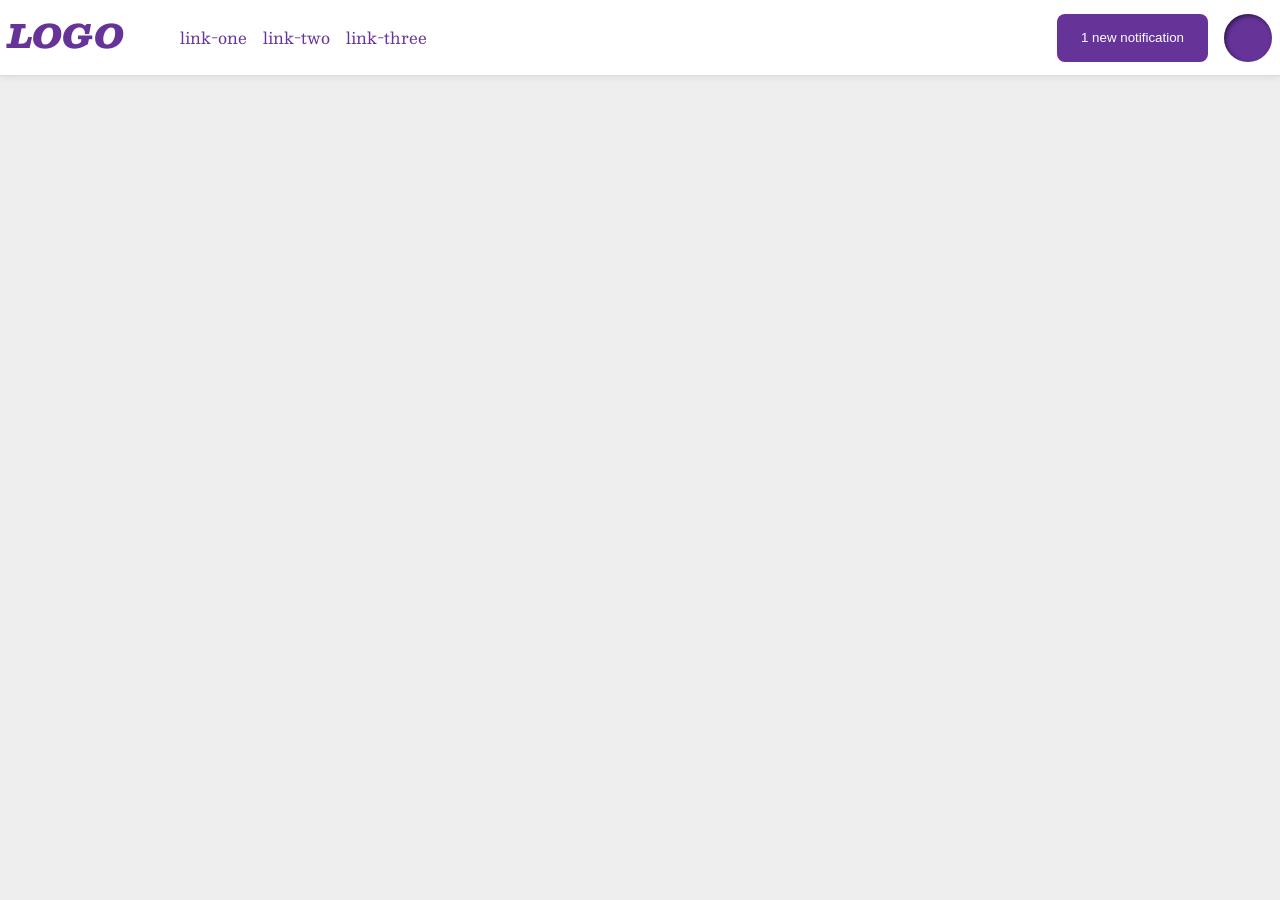
<file: foundations/flex/03-flex-header-2/index.html>
<!DOCTYPE html>
<html lang="en">
  <head>
    <meta charset="UTF-8">
    <meta http-equiv="X-UA-Compatible" content="IE=edge">
    <meta name="viewport" content="width=device-width, initial-scale=1.0">
    <title>Flex Header 2</title>
    <link rel="stylesheet" href="style.css">
  </head>
  <body>
    <div class="header">
      <div class="left">
        <div class="logo">
          LOGO
        </div>
        <ul class="links">
          <li><a href="https://google.com">link-one</a></li>
          <li><a href="https://google.com">link-two</a></li>
          <li><a href="https://google.com">link-three</a></li>
        </ul>
      </div>
      <div class="right">
        <button class="notifications">
          1 new notification
        </button>
        <div class="profile-image"></div>
      </div>
    </div>
  </body>
</html>
</file>
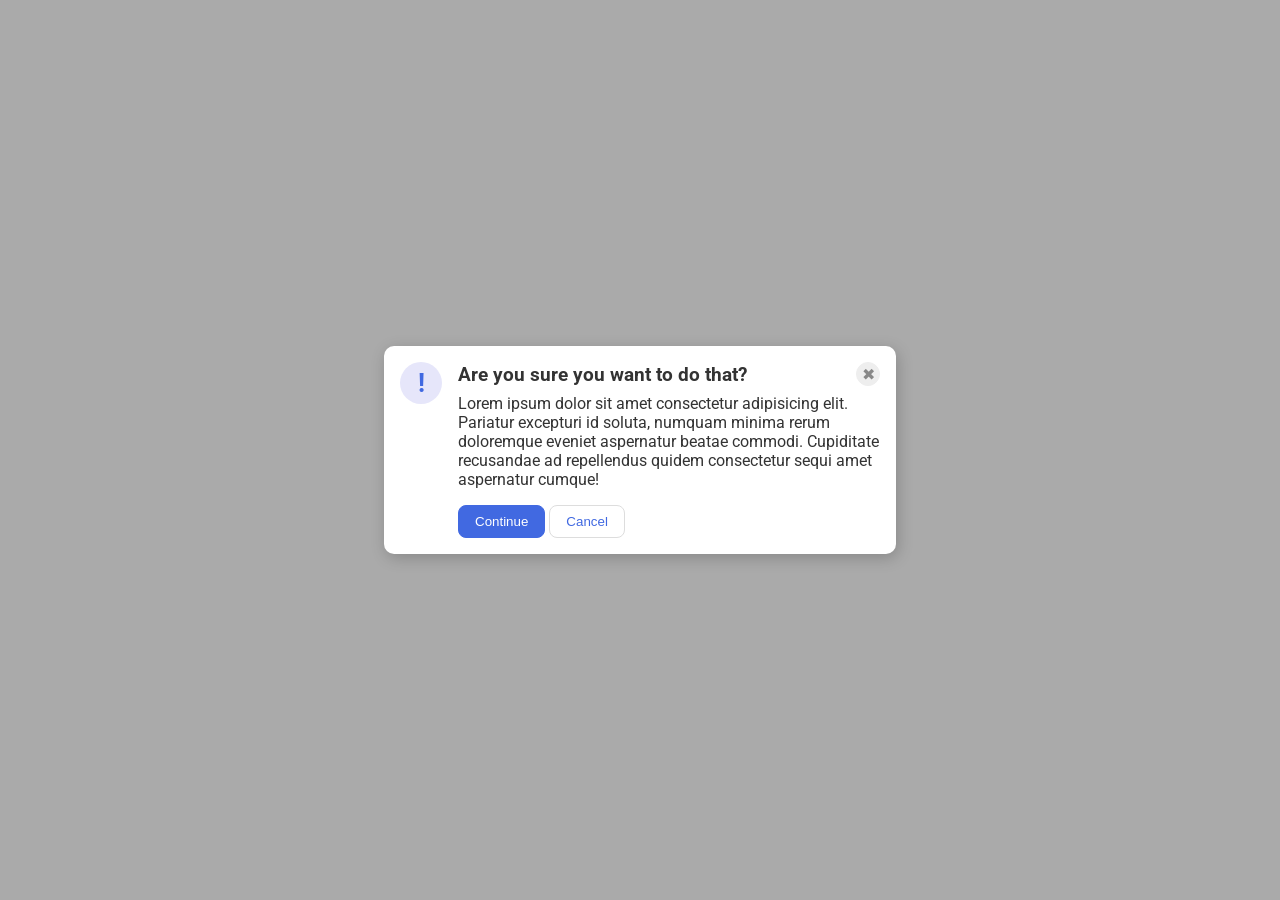
<file: foundations/flex/05-flex-modal/index.html>
<!DOCTYPE html>
<html lang="en">
  <head>
    <meta charset="UTF-8">
    <meta http-equiv="X-UA-Compatible" content="IE=edge">
    <meta name="viewport" content="width=device-width, initial-scale=1.0">
    <link rel="stylesheet" href="style.css">
    <title>Modal</title>
  </head>
  <body>
    <div class="modal">
      <div class="icon">!</div>
      <div class="container">
      <div class="header">Are you sure you want to do that?
       <button class="close-button">✖</button>
      </div>
       <div class="text">Lorem ipsum dolor sit amet consectetur adipisicing elit. Pariatur excepturi id soluta, numquam minima rerum doloremque eveniet aspernatur beatae commodi. Cupiditate recusandae ad repellendus quidem consectetur sequi amet aspernatur cumque!</div>
       <button class="continue">Continue</button>
       <button class="cancel">Cancel</button>
      </div>
    </div>
  </body>
</html>
</file>
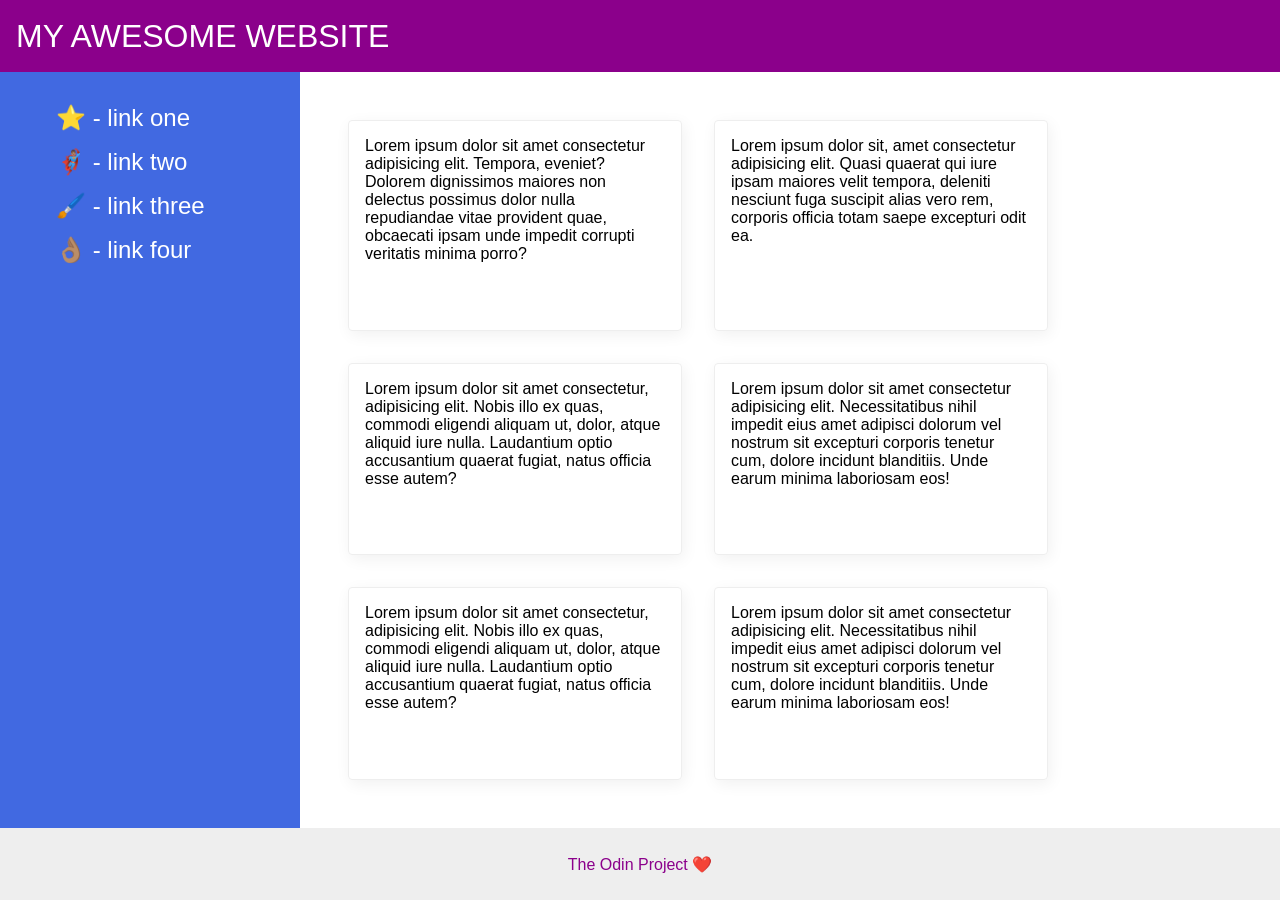
<file: foundations/flex/07-flex-layout-2/index.html>
<!DOCTYPE html>
<html lang="en">
  <head>
    <meta charset="UTF-8">
    <meta http-equiv="X-UA-Compatible" content="IE=edge">
    <meta name="viewport" content="width=device-width, initial-scale=1.0">
    <title>The Holy Grail</title>
    <link rel="stylesheet" href="style.css">
  </head>
  <body>
    <div class="header">
      MY AWESOME WEBSITE
    </div>
    
    <div class="body">
      <div class="sidebar">
        <ul>
          <li><a href="#">⭐ - link one</a></li>
          <li><a href="#">🦸🏽‍♂️ - link two</a></li>
          <li><a href="#">🖌️ - link three</a></li>
          <li><a href="#">👌🏽 - link four</a></li>
        </ul>
      </div>

      <div class="cards">
        <div class="card">Lorem ipsum dolor sit amet consectetur adipisicing elit. Tempora, eveniet? Dolorem dignissimos maiores non delectus possimus dolor nulla repudiandae vitae provident quae, obcaecati ipsam unde impedit corrupti veritatis minima porro?</div>
        <div class="card">Lorem ipsum dolor sit, amet consectetur adipisicing elit. Quasi quaerat qui iure ipsam maiores velit tempora, deleniti nesciunt fuga suscipit alias vero rem, corporis officia totam saepe excepturi odit ea.</div>
        <div class="card">Lorem ipsum dolor sit amet consectetur, adipisicing elit. Nobis illo ex quas, commodi eligendi aliquam ut, dolor, atque aliquid iure nulla. Laudantium optio accusantium quaerat fugiat, natus officia esse autem?</div>
        <div class="card">Lorem ipsum dolor sit amet consectetur adipisicing elit. Necessitatibus nihil impedit eius amet adipisci dolorum vel nostrum sit excepturi corporis tenetur cum, dolore incidunt blanditiis. Unde earum minima laboriosam eos!</div>
        <div class="card">Lorem ipsum dolor sit amet consectetur, adipisicing elit. Nobis illo ex quas, commodi eligendi aliquam ut, dolor, atque aliquid iure nulla. Laudantium optio accusantium quaerat fugiat, natus officia esse autem?</div>
        <div class="card">Lorem ipsum dolor sit amet consectetur adipisicing elit. Necessitatibus nihil impedit eius amet adipisci dolorum vel nostrum sit excepturi corporis tenetur cum, dolore incidunt blanditiis. Unde earum minima laboriosam eos!</div>
      </div>
    </div>

    <div class="footer">
      The Odin Project ❤️
    </div>
  </body>
</html>
</file>
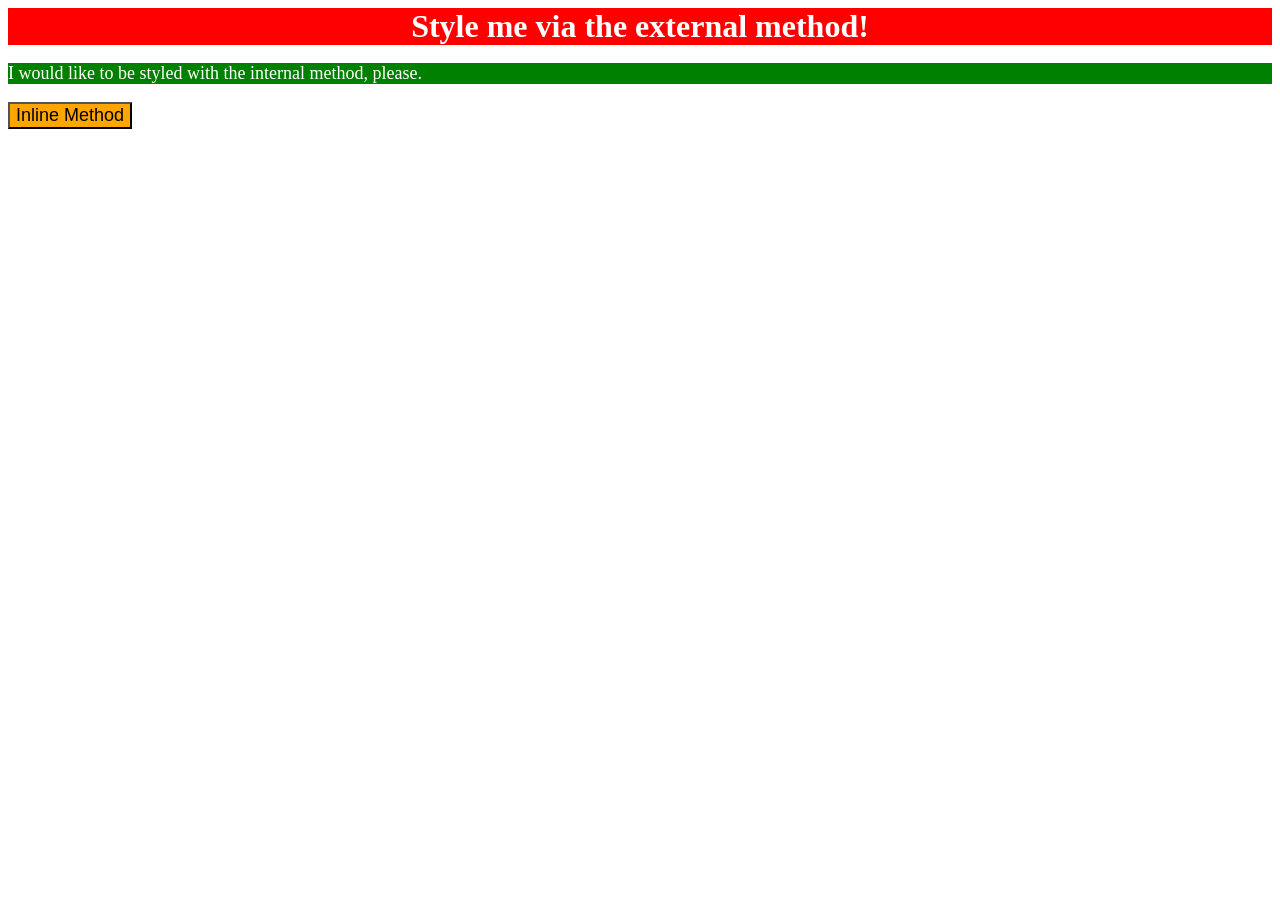
<file: foundations/intro-to-css/01-css-methods/index.html>
<!DOCTYPE html>
<html lang="en">
  <head>
    <meta charset="UTF-8">
    <meta http-equiv="X-UA-Compatible" content="IE=edge">
    <meta name="viewport" content="width=device-width, initial-scale=1.0">
    <title>Methods for Adding CSS</title>
    <link rel="stylesheet" href="styles.css">
  </head>
  <body>
    <div>Style me via the external method!</div>
    <p>I would like to be styled with the internal method, please.</p>
    <button style="background-color: orange; font-size: 18px;">Inline Method</button>
  </body>
  <style>
      p {
        background-color: green;
        color: white;
        font-size: 18px;
      }
    </style>
</html>
</file>
<file: foundations/flex/03-flex-header-2/style.css>
/* this is some magical font-importing.  
you'll learn about it later. */
@import url('https://fonts.googleapis.com/css2?family=Besley:ital,wght@0,400;1,900&display=swap');

body {
  margin: 0;
  background: #eee;
  font-family: Besley, serif;
}

.header {
  background: white;
  border-bottom: 1px solid #ddd;
  box-shadow: 0 0 8px rgba(0,0,0,.1);
  display: flex;
  flex: none;
  align-items: center;
  justify-content: space-between;
  padding: 8px;
}

.profile-image {
  background: rebeccapurple;
  box-shadow: inset 2px 2px 4px rgba(0,0,0,.5);
  border-radius: 50%;
  width: 48px;
  height: 48px;
  justify-self: flex-end;
}

.logo {
  color: rebeccapurple;
  font-size: 32px;
  font-weight: 900;
  font-style: italic;
}

button {
  border: none;
  border-radius: 8px;
  background: rebeccapurple;
  color: white;
  padding: 8px 24px;
}

a {
  /* this removes the line under our links */
  text-decoration: none;
  color: rebeccapurple;
}

ul {
  list-style-type: none;
  display: flex;
  gap: 16px;
}

.left, .right {
  display: flex;
  justify-content: center;
  gap: 16px;
}
</file>
<file: foundations/flex/05-flex-modal/style.css>
@import url('https://fonts.googleapis.com/css2?family=Roboto:wght@400;700&display=swap');

html, body {
  height: 100%;
}

body {
  font-family: Roboto, sans-serif;
  margin: 0;
  background: #aaa;
  color: #333;
  /* I'll give you this one for free lol */
  display: flex;
  align-items: center;
  justify-content: center;
}

.modal {
  background: white;
  width: 480px;
  border-radius: 10px;
  box-shadow: 2px 4px 16px rgba(0,0,0,.2);
  padding: 16px;
  display: flex;
  gap: 16px;
}

.icon {
  color: royalblue;
  font-size: 26px;
  font-weight: 700;
  background: lavender;
  width: 42px;
  height: 42px;
  border-radius: 50%;
  display: flex;
  align-items: center;
  justify-content: space-around;
  flex-shrink: 0;
}

.close-button {
  background: #eee;
  border-radius: 50%;
  color: #888;
  font-weight: 400;
  font-size: 16px;
  height: 24px;
  width: 24px;
  display: flex;
  align-items: center;
  justify-content: center;
  border: 1px solid #eee;
  padding: 0;
}

button {
  cursor: pointer;
  padding: 8px 16px;
  border-radius: 8px;
}

button.continue {
  background: royalblue;
  border: 1px solid royalblue;
  color: white;
}

button.cancel {
  background: white;
  border: 1px solid #ddd;
  color: royalblue;
}

.header {
  display: flex;
  justify-content: space-between;
  align-items: center;
  font-weight: bold;
  font-size: larger;
  margin-bottom: 8px;
}

.container {
  align-items: center;
}

.text{
  margin-bottom: 16px;
}
</file>
<file: foundations/flex/07-flex-layout-2/style.css>
body {
  font-family: -apple-system, BlinkMacSystemFont, 'Segoe UI', Roboto, Oxygen, Ubuntu, Cantarell, 'Open Sans', 'Helvetica Neue', sans-serif;
  margin: 0;
  min-height: 100vh;
  display: flex;
  flex-direction: column;
}

.header {
  height: 72px;
  background: darkmagenta;
  color: white;
  font-size: 32px;
  font-weight: 900px;
  display: flex;
  align-items: center;
  padding: 0 16px;
}

.footer {
  height: 72px;
  background: #eee;
  color: darkmagenta;
  display: flex;
  align-items: center;
  justify-content: center;
}

.sidebar {
  width: 300px;
  background: royalblue;
  box-sizing: border-box;
  padding: 16px;
  flex-shrink: 0;
}

.card {
  border: 1px solid #eee;
  box-shadow: 2px 4px 16px rgba(0,0,0,.06);
  border-radius: 4px;
  width: 300px;
  padding: 16px;
}

.body {
  flex: 1;
  display: flex;
}

.cards {
  display: flex;
  flex-wrap: wrap;
  gap: 32px;
  padding: 48px;
}

ul {
  list-style-type: none;
}

a {
  color: white;
  text-decoration: none;
  font-size: 24px;
}

li {
  margin-bottom: 16px;
}
</file>
<file: foundations/intro-to-css/01-css-methods/styles.css>
div{
    background-color: red;
    color: white;
    font-size: 32px;
    text-align: center;
    font-weight: bold;
}
</file>
